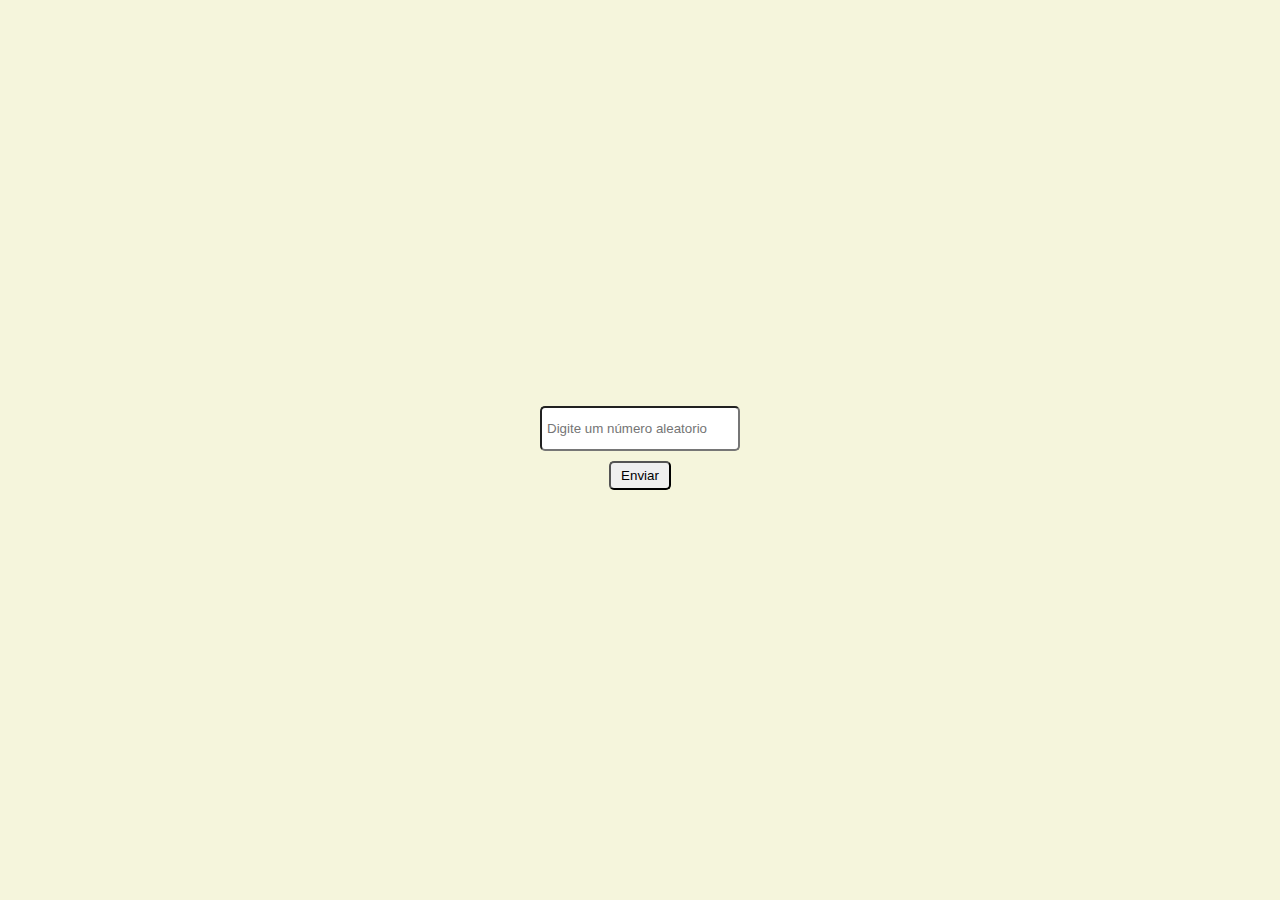
<file: adivinha.html>
<!DOCTYPE html>
<html lang="pt-br">
<head>
    <meta charset="UTF-8">
    <meta name="viewport" content="width=device-width, initial-scale=1.0">
    <title>Adivinhe o Número</title>
    <link rel="stylesheet" href="css/estilo.css" />
</head>
<body>
    <main>
        <section>
            <input type="number" id="numero" placeholder="Digite um número aleatorio">
        </section>
        <section>
            <button id="enviar">Enviar</button>
        </section>
        <section>
            <p id="resposta"></p>
        </section>
        <script src="js/adivinha.js"></script>
    </main>
</body>
</html>
</file>
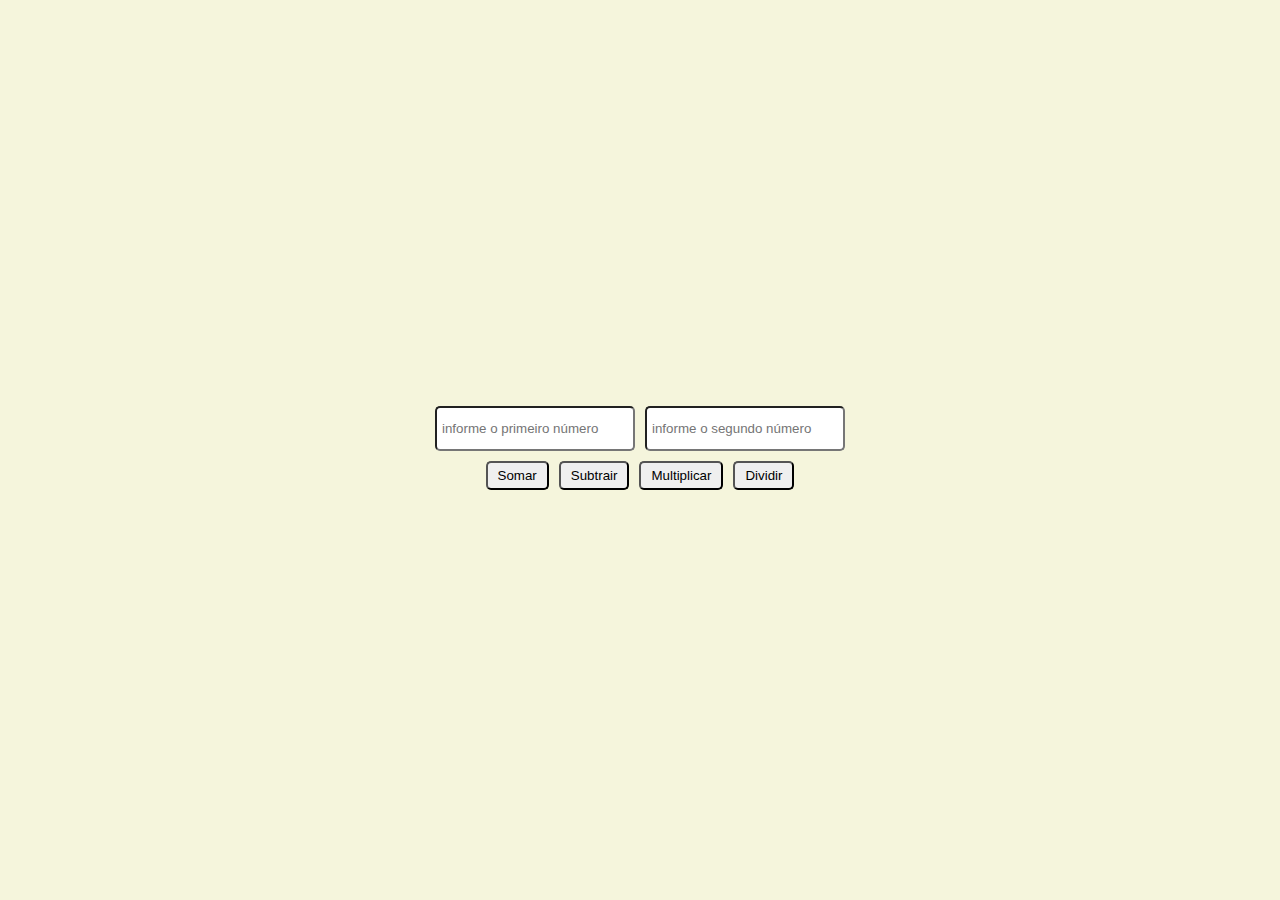
<file: calculadora.html>
<!DOCTYPE html>
<html lang="pt-br">
<head>
    <meta charset="UTF-8">
    <meta name="viewport" content="width=device-width, initial-scale=1.0">
    <title>Calculadora</title>
    <link rel="stylesheet" href="css/estilo.css">
</head>
<body>
    <main>
        <section>
            <input type="number" id="x" placeholder="informe o primeiro número">
            <input type="number" id="y" placeholder="informe o segundo número">
        </section>
        
        <section>
            <button id="somar">Somar</button>
            <button id="subtrair">Subtrair</button>
            <button id="multiplicar">Multiplicar</button>
            <button id="dividir">Dividir</button>
        </section>

        <p id="resultado"></p>
        <script src="js/calculadora.js"></script>
    </main>
</body>
</html>
</file>
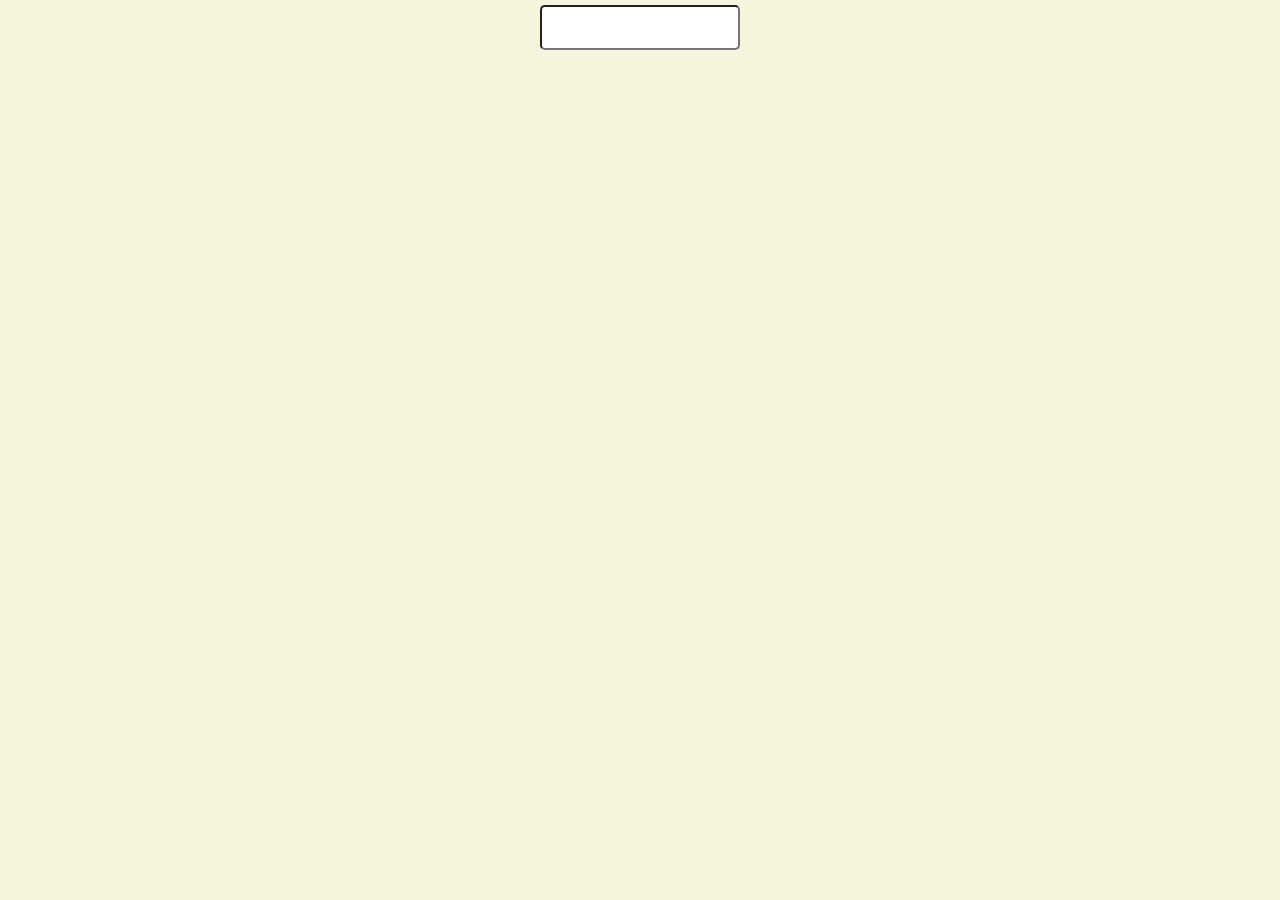
<file: contador.html>
<!DOCTYPE html>
<html lang="pt-br">
<head>
    <meta charset="UTF-8">
    <meta name="viewport" content="width=device-width, initial-scale=1.0">
    <title>Document</title>
    <link rel="stylesheet" href="css/estilo.css" />
</head>
<body>
    <input type="text" id="entrada">
    <p id="caracteres"></p>
    <script src="js/contador.js"></script>
</body>
</html>

<!-- complicado -->
</file>
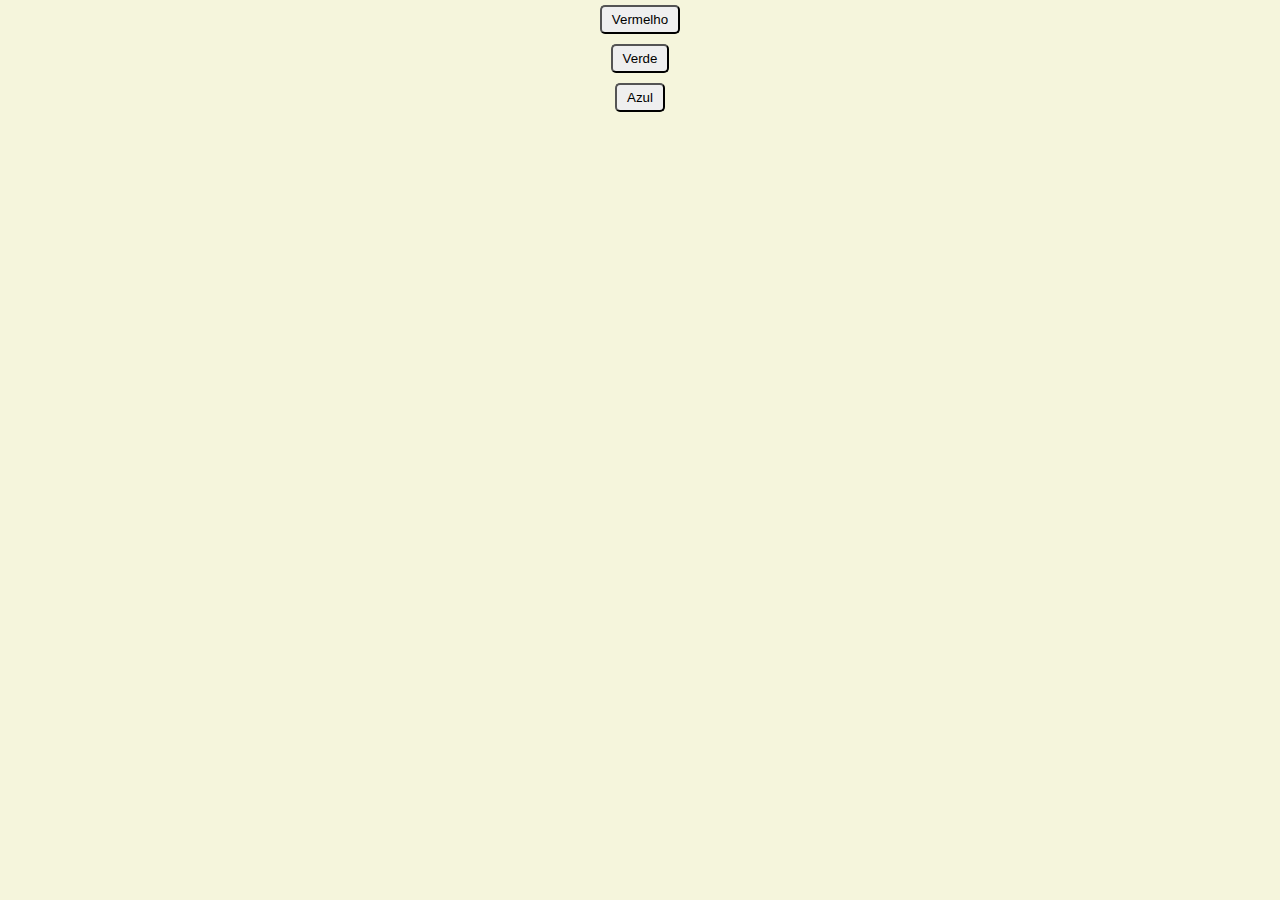
<file: cores.html>
<!DOCTYPE html>
<html lang="pt-br">
<head>
    <meta charset="UTF-8">
    <meta name="viewport" content="width=device-width, initial-scale=1.0">
    <title>Document</title>
    <link rel="stylesheet" href="css/estilo.css" />
</head>
<body>
    <div id="quadrado"></div>
    <button id="vermelho">Vermelho</button>
    <button id="verde">Verde</button>
    <button id="azul">Azul</button>
    <script src="js/cores.js"></script>
</body>
</html>

<!-- não tenho a menor ideia de como fazer -->
</file>
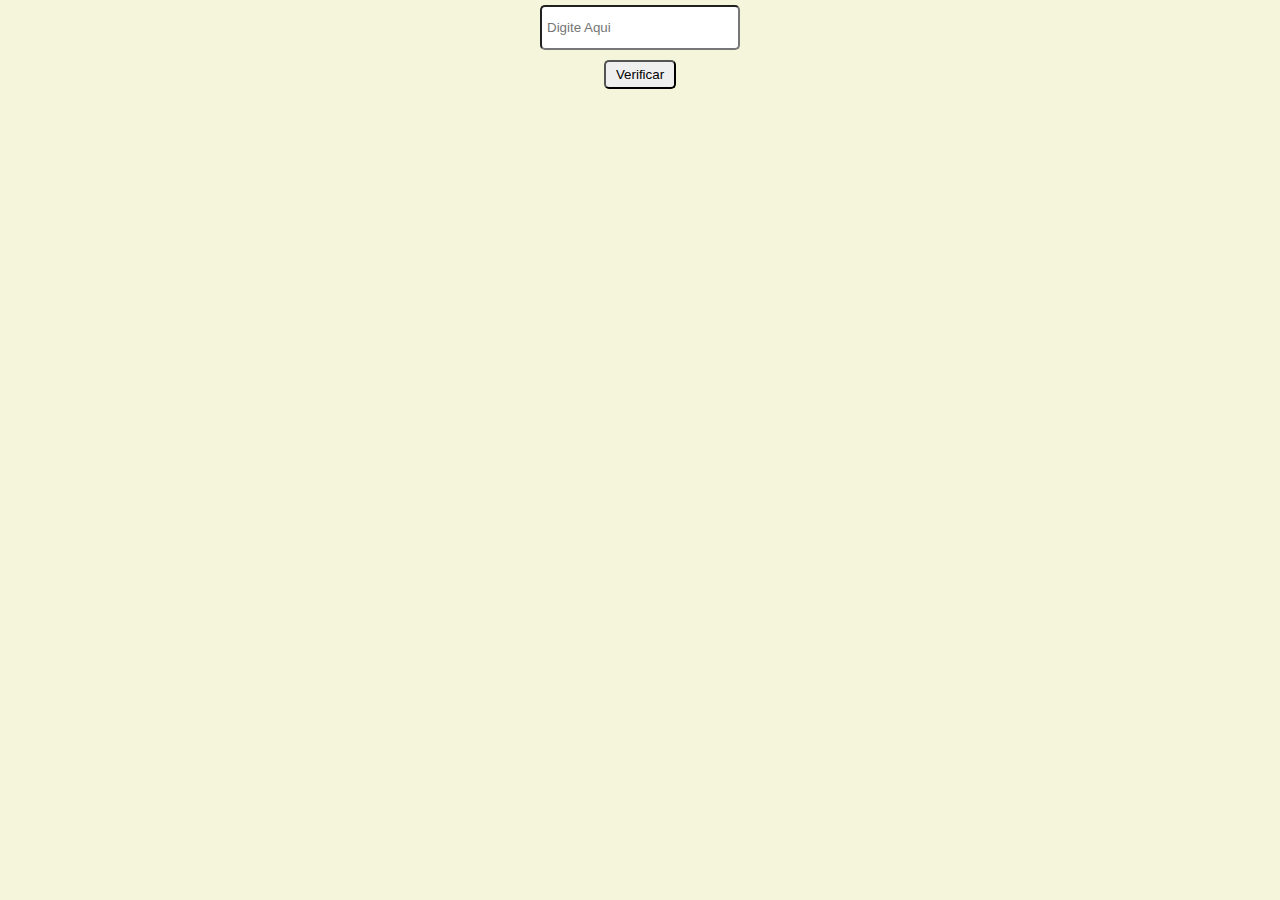
<file: dado.html>
<!DOCTYPE html>
<html lang="pt-br">
<head>
    <meta charset="UTF-8">
    <meta name="viewport" content="width=device-width, initial-scale=1.0">
    <title>Document</title>
    <link rel="stylesheet" href="css/estilo.css" />
</head>
<body>
    <input type="text" id="entrada" placeholder="Digite Aqui">
    <button id="verificar">Verificar</button>
    <p id="resposta"></p>
    <script src="js/dado.js"></script>
</body>
</html>
</file>
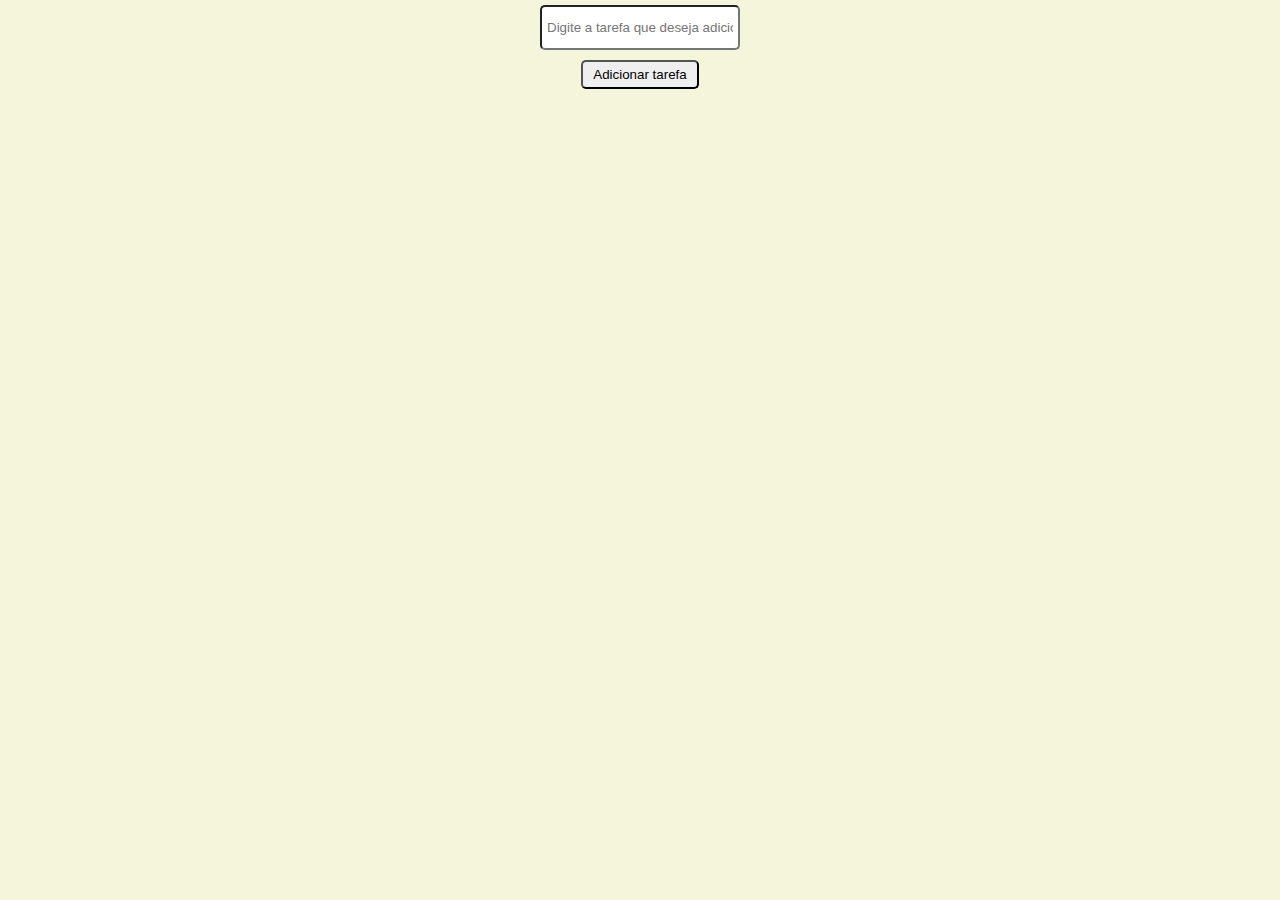
<file: lista_tarefa.html>
<!DOCTYPE html>
<html lang="pt-br">
<head>
    <meta charset="UTF-8">
    <meta name="viewport" content="width=device-width, initial-scale=1.0">
    <title>Document</title>
    <link rel="stylesheet" href="css/estilo.css" />
</head>

<body>
    <input type="text" id="addTarefa" placeholder="Digite a tarefa que deseja adicionar">
    <button id="btnAdd">Adicionar tarefa</button>
    <ul id="tarefas"></ul>
    <script src="js/lista_tarefa.js"></script>
</body>
</html>

<!-- complicado -->
</file>
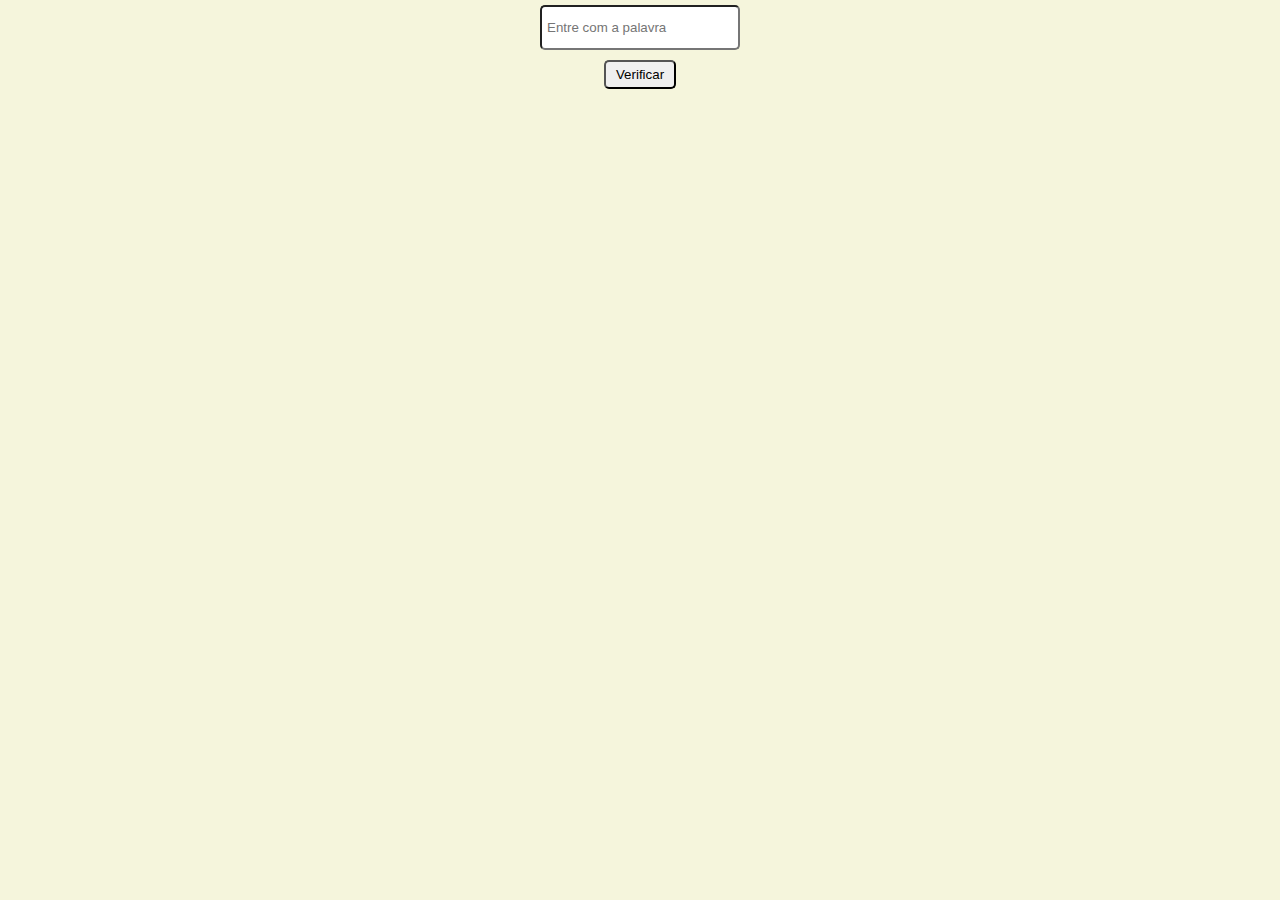
<file: palindromo.html>
<!DOCTYPE html>
<html lang="pt-br">
<head>
    <meta charset="UTF-8">
    <meta name="viewport" content="width=device-width, initial-scale=1.0">
    <title>Varificador de Palindromo</title>
    <link rel="stylesheet" href="css/estilo.css" />
</head>
<body>
    <input type="text" id="palavra" placeholder="Entre com a palavra">
    <button id="verificar">Verificar</button>
    <p id="resposta"></p>
    <script src="js/palindromo.js"></script>
</body>
</html>
</file>
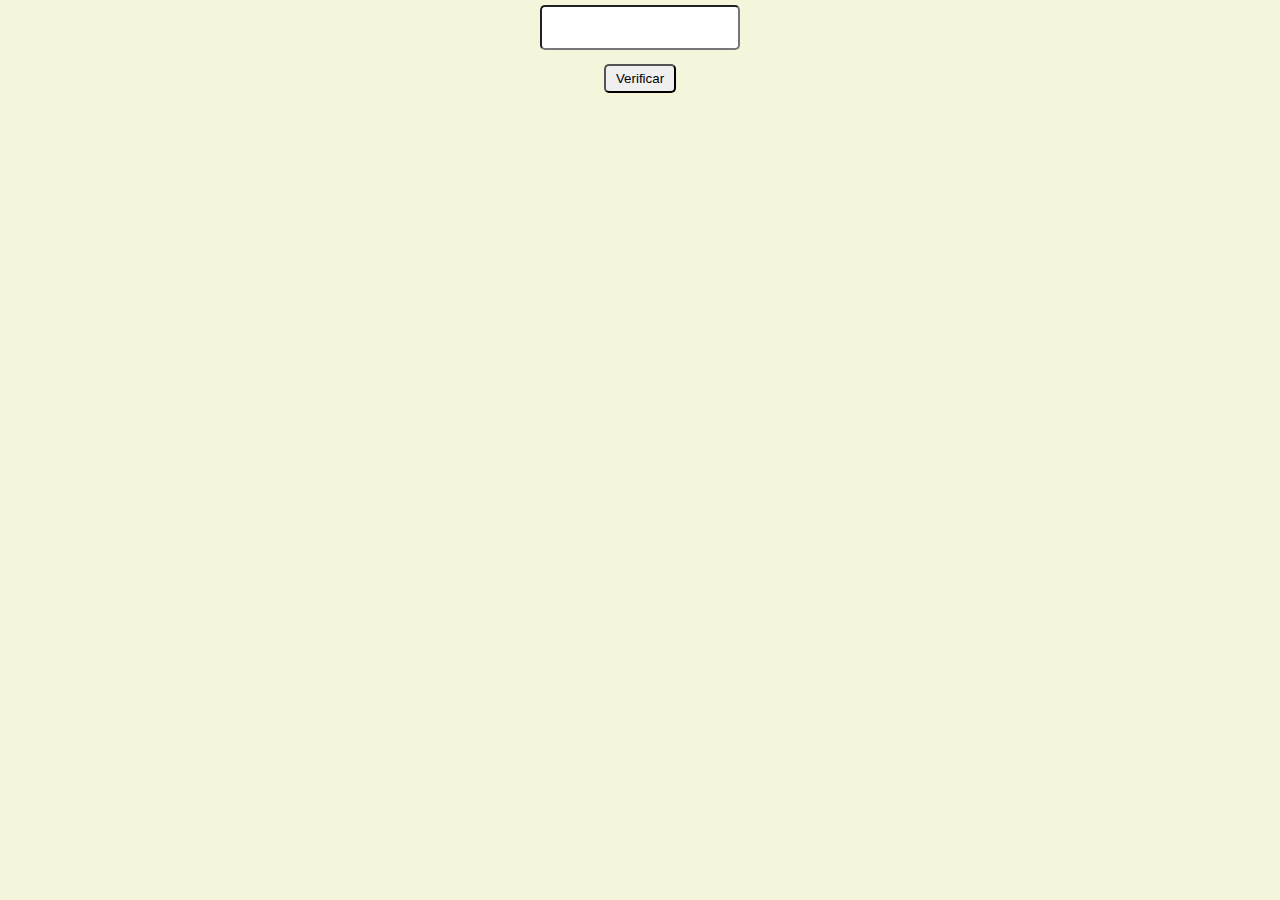
<file: posi_neg.html>
<!DOCTYPE html>
<html lang="pt-br">
<head>
    <meta charset="UTF-8">
    <meta name="viewport" content="width=device-width, initial-scale=1.0">
    <title>Document</title>
    <link rel="stylesheet" href="css/estilo.css" />
</head>
<body>
    <input type="number" id="numero">
    <p id="resposta"></p>
    <button id="verificar">Verificar</button>
    <script src="js/posi_neg.js"></script>
</body>
</html>

<!-- complicado -->
</file>
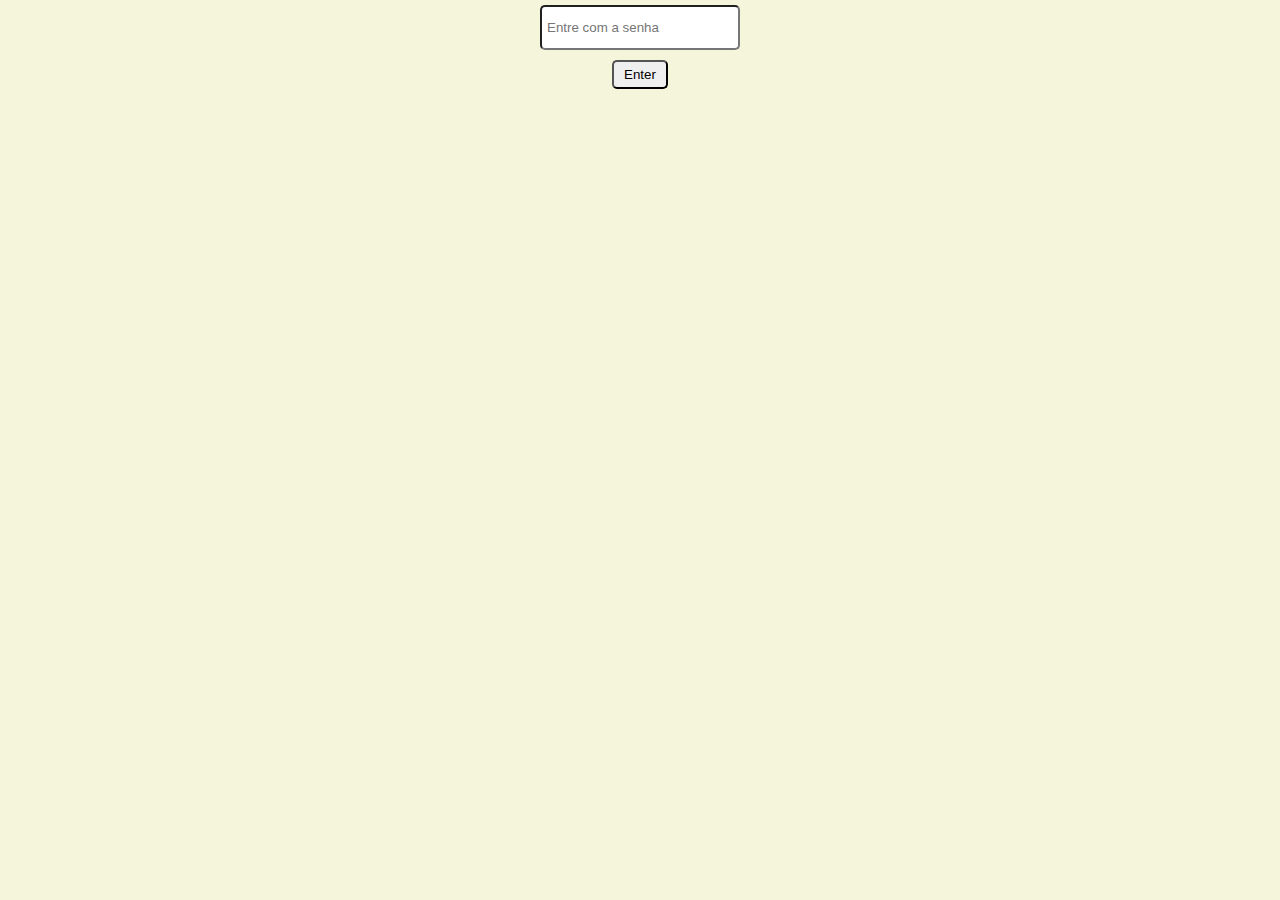
<file: senha.html>
<!DOCTYPE html>
<html lang="pt-br">
<head>
    <meta charset="UTF-8">
    <meta name="viewport" content="width=device-width, initial-scale=1.0">
    <title>Document</title>
    <link rel="stylesheet" href="css/estilo.css" />
</head>

<body>

    <input type="text" id="senha" placeholder="Entre com a senha">
    <button id="validar">Enter</button>
    <p id="resposta"></p>
    <script src="js/senha.js"></script>
    
</body>
</html>
</file>
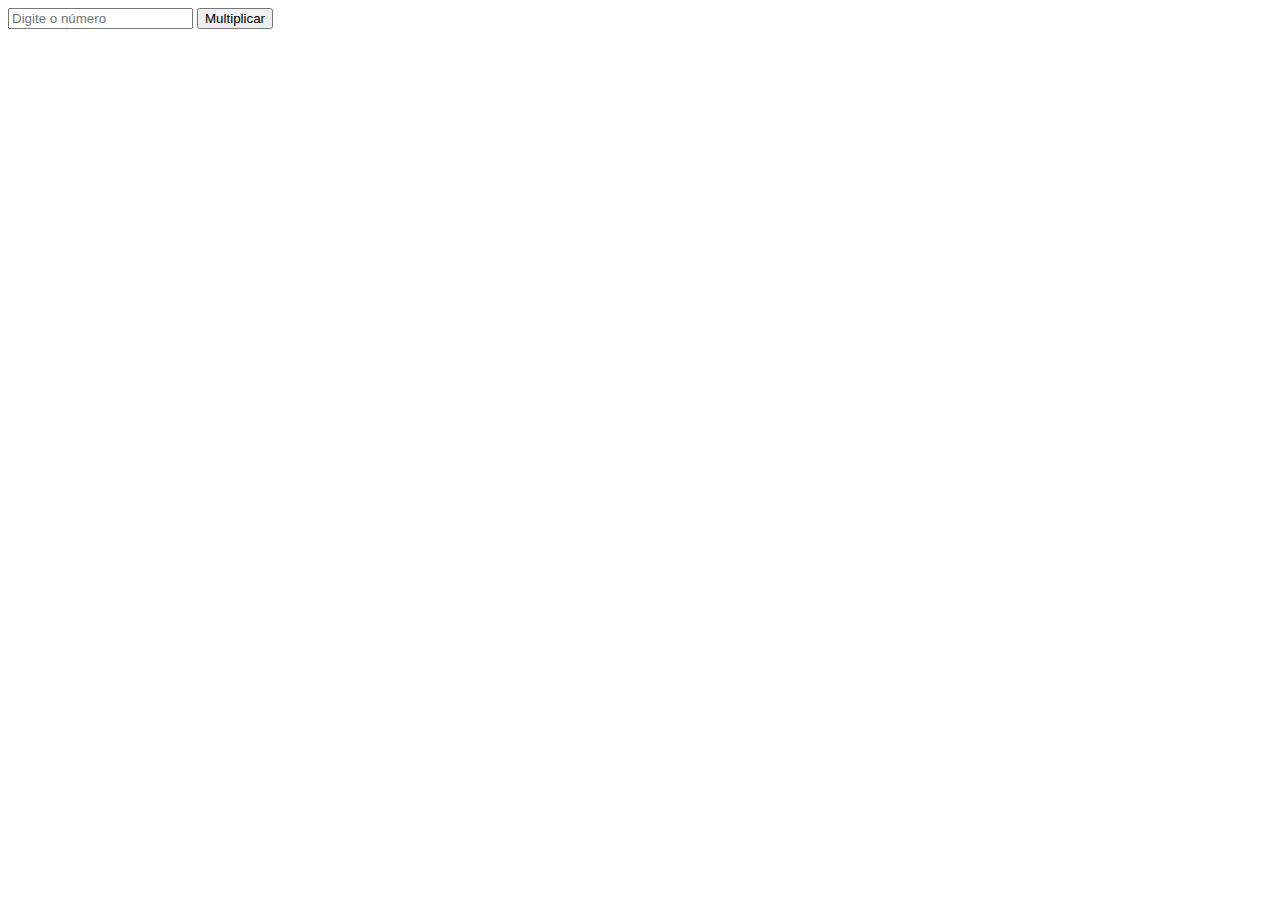
<file: tabuada.html>
<!DOCTYPE html>
<html lang="pt-br">
<head>
    <meta charset="UTF-8">
    <meta name="viewport" content="width=device-width, initial-scale=1.0">
    <title>Tabuada</title>
</head>
<body>
    <input type="number" id="numero" placeholder="Digite o número">
    <button id="multiplicar">Multiplicar</button>
    <ul id="resultado"></ul>
    <script src="js/tabuada.js"></script>
</body>
</html>
</file>
<file: css/estilo.css>
* {
    margin: 0;
    padding: 0;
    box-sizing: border-box;
}

body{
    display: flex;
    flex-direction: column;
    justify-content: center;
    align-items: center;
    background-color: beige;
}

main {
    height: 100vh;
    display: flex;
    justify-content: center;
    align-items: center;
    flex-direction: column;
}

section {
    display: flex;
    justify-content: center;
    align-items: center;
    flex-direction: row;
}

p, ul {

    font-family: "Playfair Display", serif;
    font-weight: 400;
    font-style: normal;
    font-size: 1.4rem;
    color: darkblue;
    padding: 2px;
}

input {
    height: 45px;
    width: 200px;
    padding: 5px;
    margin: 5px;
    border-radius: 5px;
}


button {
    padding: 5px 10px;
    margin: 5px;
    border-radius: 5px;
}
</file>
